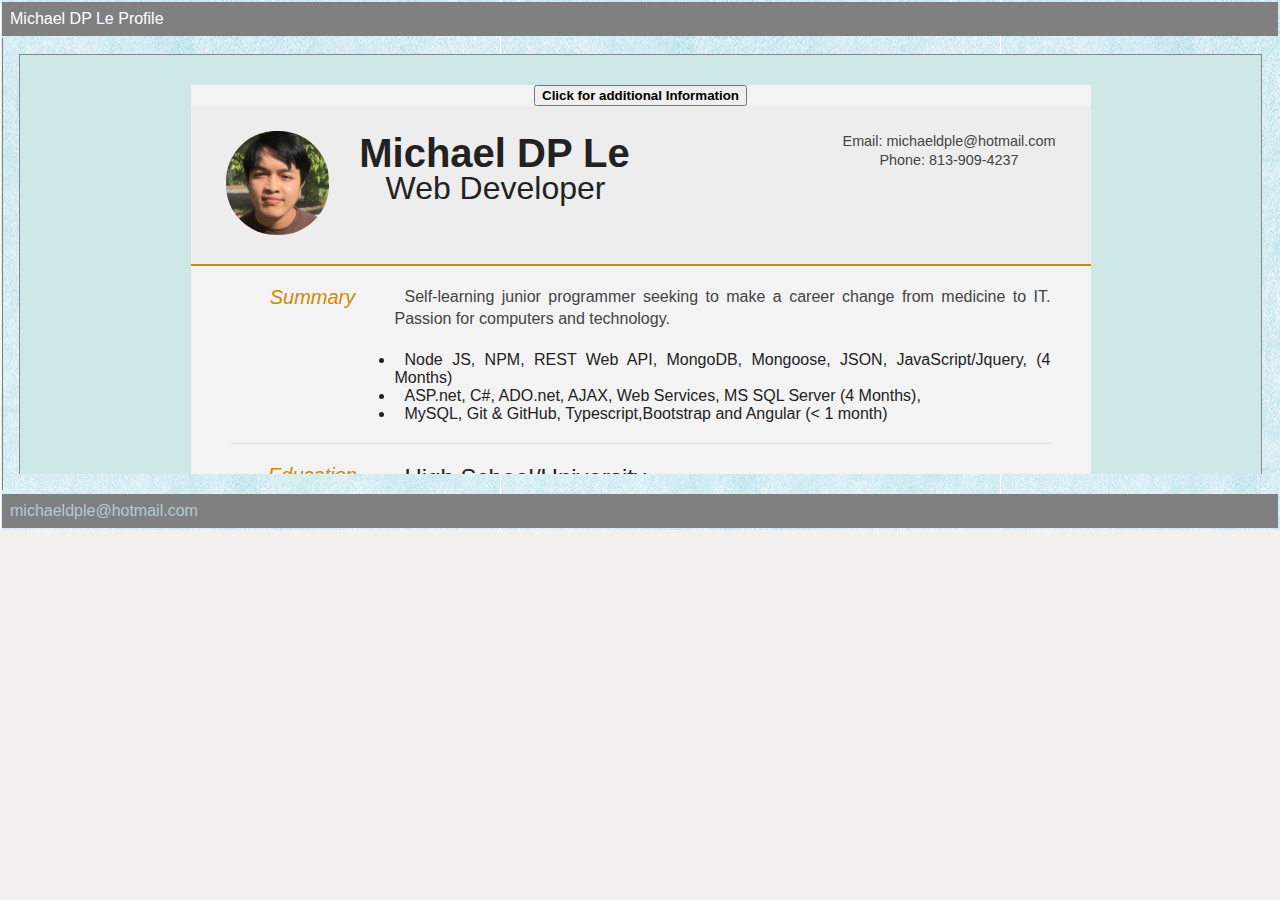
<file: index.html>
﻿<!DOCTYPE html>
<html>

<head>
    <meta charset="utf-8" />
    <title></title>

    <link href="Styles/ymenu.css" rel="stylesheet" type="text/css" />
    <link href="resume/style.css" rel="stylesheet" type="text/css" />


    <!-- <script type="text/javascript">
        $(document).ready(function () {
            $('.myMenu > li').bind('mouseover', openSubMenu);
            $('.myMenu > li').bind('mouseout', closeSubMenu);

            function openSubMenu() {
                $(this).find('ul').css('visibility', 'visible');
            };

            function closeSubMenu() {
                $(this).find('ul').css('visibility', 'hidden');
            };

        });

    </script> -->
</head>

<body>
    <center>

        <table border="0" width="100%" cellpadding="5" class="body1">
            <tr>
                <td colspan="2">
                    <div class="header">
                        <h1 class="header">
                            Michael DP Le Profile
                        </h1>
                    </div>
                </td>
            </tr>

        <!--  main content  -->
            <tr>
                <td>
                    <div class="content">

                        <!-- Trigger/Open The Modal -->
                        <!-- The Modal -->
                        <div id="myModal" class="modal">

                            <!-- Modal content -->
                            <div class="modal-content">


                                <center>
                                    <div id="cv">
                                        <button id="modalButton" class="modalButton" style="font-weight: bold;"> Click
                                            for additional Information

                                        </button>
                                        <div class="modal1" id="modal1">
                                            <h3 style="font-weight: bold;"> In queue...</h3>
                                            <br>
                                            <ul
                                                style="list-style-position: inside; text-align:left; padding-left: 40px">
                                                <li>
                                                    HHSIB conversion - Convert Hilsborough High School's legacy 2009
                                                    home page slideshow widget from flash to javascript/jquery.
                                                </li>
                                                <li>
                                                    Northwind DB conversion - Convert SQL based northwind into usable
                                                    MongoDB format for future use.
                                                </li>
                                                <li>
                                                    Node.js live chatroom - Investigate how to use sockets and other
                                                    modules to simulate a live chat service.
                                                </li>
                                            </ul>
                                            <br>
                                            <h2 style="font-weight: bold;">Updates...</h2>
                                            <ul
                                                style="list-style-position: inside; text-align:left; padding-left: 40px">
                                                <br>
                                                <li>1/21- Added additional search functionality to all products page -
                                                    Shopping Cart</li>
                                                <li> 1/22 - Troubleshooted and fixed missing product images directories
                                                    throwing 503 errors. - Shopping Cart
                                                </li>
                                                <li>UPDATE 2/4 - Added imgur API to handle static images and uploading. Will refine routing and responses.  </li>
                                                <li>UPDATE 3/3 - Completed Angular 4 course and updated Projects repo with the corresponding project from that course. </li>
                                            </ul>
                                            <br>
                                        </div>
                                        <div class="mainDetails">
                                            <div id="headshot" class="quickFade">

                                                <img src="resume/mkeyimg3.jpg" alt="" />
                                            </div>
                                            <div id="name">
                                                <h1 class="quickFade delayTwo">
                                                    Michael DP Le
                                                </h1>
                                                <h2 class="quickFade delayThree">
                                                    Web Developer
                                                </h2>
                                            </div>
                                            <div id="contactDetails" class="quickFade delayFour">
                                                <ul>
                                                    <li>Email: <a href="mailto:michaeldple@hotmail.com"
                                                            target="_blank">michaeldple@hotmail.com</a></li>
                                                    <li>Phone: 813-909-4237</li>
                                                </ul>
                                            </div>
                                            <div class="clear">
                                            </div>
                                        </div>
                                        <div id="mainArea" class="quickFade delayFive">
                                            <section>
                                                <article>
                                                    <div class="sectionTitle">
                                                        <h1>Summary</h1>
                                                    </div>

                                                    <div class="sectionContent">
                                                        <p> Self-learning junior programmer seeking to make a career
                                                            change from medicine to IT. Passion for computers and
                                                            technology.
                                                        <ul>
                                                            <li>
                                                                Node JS, NPM, REST Web API, MongoDB, Mongoose, JSON,
                                                                JavaScript/Jquery, (4 Months)
                                                            </li>
                                                            <li>
                                                                ASP.net, C#, ADO.net, AJAX, Web Services, MS SQL Server
                                                                (4 Months),
                                                            </li>
                                                            <li>
                                                                MySQL, Git & GitHub,
                                                                Typescript,Bootstrap and Angular (< 1 month) </li>
                                                        </ul>
                                                        </p>
                                                    </div>
                                                </article>
                                                <div class="clear"></div>
                                            </section>

                                            <section>
                                                <div class="sectionTitle">
                                                    <h1>Education</h1>
                                                </div>

                                                <div class="sectionContent">
                                                    <article>
                                                        <h2>High School/University</h2>
                                                        <p class="subDetails">Qualifications</p>
                                                        <ul>
                                                            <li>Bachelor Public Health Science; USF University Florida
                                                                2019(GPA 3.75).</li>
                                                            <li>High School Diploma; Freedom High School 2016(GPA 6.5
                                                                top 10).</li>
                                                            <li>MCAT 2020(Medical certification Aptitude Test. Score
                                                                3450).</li>
                                                            

                                                        </ul>

                                                    </article>

                                                </div>
                                                <div class="clear"></div>
                                            </section>


                                            <section>
                                                <div class="sectionTitle">
                                                    <h1>Projects</h1>
                                                </div>

                                                <div class="sectionContent">
                                                    <article>
                                                        <p class="subDetails">Jan 6 ,2021 to Current - Web Developer</p>
                                                        <h2>Support & Enhance Projects </h2>
                                                        <p class="subDetails">Node.js,
                                                            Express,jquery,JSON,MongoDB,Mongoose
                                                            Git ,GitHub.</p>

                                                        <ul>
                                                            <li>Mosh Hamedami's Angular 4 Course with Shopping Cart Project (completed 3/3/21).
                                                            </li>
                                                            <li>Git, GitHub: uploaded Projects repository.
                                                            </li>
                                                            <li>Static web page that utilizes <a
                                                                    href="https://www.coinlore.com/cryptocurrency-data-api">coinlore.com's
                                                                    public API</a> to fetch live cryptocurrency values.
                                                                Values are displayed in a dynamic JS table with
                                                                pagination. </a>
                                                            </li>
                                                            <li>Simulated Fetch API using raw Javascript and a static
                                                                JSON file.
                                                        </ul>
                                                    </article>
                                                    <br />
                                                    <article>
                                                        <h2> CMS Online Shopping Cart </h2>
                                                        <p class="subDetails">Dec 10 - Dec 30,2020 - Web Developer</p>
                                                        <p class="subDetails"> Project using Node JS with Express
                                                            framework, and additional modules such as EJS, passport and
                                                            mongoose. Utilizes a REST Web API,AJAX and MongoDB via
                                                            Atlas. Developed in VS Code.</p>

                                                        <p>Followed tutorial to implement admin and customer user
                                                            functionality on a simulated ecommerce application:</p>
                                                        <ul>
                                                            <li>User can create page for web site,products inventory.
                                                            </li>
                                                            <li>User Login using Passport verification,session. </li>
                                                            <li>Templating done with EJS. Admin can add additional
                                                                pages/products/etc.</li>
                                                            <li>Added admin Search function to filter products.</li>
                                                            <li>Simulated customer payment with Paypal sandbox,using
                                                                Node JS,REST Web API. </li>
                                                            <li>Store all Products Inventory in MongoDB in MongoAtlas.
                                                            </li>
                                                            <li>Hosted project on Heroku.</li>
                                                        </ul>.

                                                    </article>
                                                    <br />

                                                    <article>
                                                        <h2> Mongo Atlas and MySql </h2>
                                                        <p class="subDetails">Nov, 20 - Dec, 9,2020 - Web Developer</p>
                                                        <p class="subDetails">Node JS with Express,Ajax, and REST Web
                                                            API. Utilized MongoDB,MySql as database frameworks.
                                                            Developed in VS code.</p>


                                                        <ul>
                                                            <li>Web API verbs and inline Query(mysql) to
                                                                Get,Add,Update,Delete a row for Form. </li>
                                                            <li>Web API verbs and query for MongosDB to
                                                                Get,Add,Update,Delete a row for Form List. </li>
                                                            <li>Registered and integrated MongoAtlas in projects in lieu
                                                                of local databases. </li>
                                                        </ul>

                                                    </article>
                                                    <br />

                                                    <article>
                                                        <h2>Demographics Survey</h2>
                                                        <p class="subDetails">Nov,1 - Nov,19 2020 - Junior Web Developer
                                                        </p>
                                                        <p class="subDetails">ASP.net, C#,ADO.net,Web Service,MS SQL
                                                            Serve,Jquery,Ajax,vs2015.</p>

                                                        <p> Discussed with Senior Analyst on form design, the
                                                            corresponding database tables, and the relationship between
                                                            the two. Learned basic functional programming architecture.
                                                        </p>
                                                        <ul>
                                                            <li>Produced demographics survey page using C#, ADO.net,
                                                                Date Picker,
                                                                Jquery Validation.</li>
                                                            <li>Created survey form that stored input attributes such as
                                                                race, birthday, gender, and ethinicity, and saved to a
                                                                local sql database.</li>
                                                            <li>Created dynamic table, which queried survey data. Added
                                                                ability to update, edit, and delete entries. Filterable
                                                                by Jquery. </li>
                                                            <li>Used SQL stored procedures to manipulate table data using select, where, delete, insert, and logical operators such as if and or. Done in MS SQL Server Management GUI.
                                                            </li>

                                                        </ul>
                                                    </article>
                                                    <br />

                                                    <article>
                                                        <h2>Northwind Databse</h2>
                                                        <p class="subDetails">Oct 10 - Oct 30 2020 - Junior Web
                                                            Developer</p>
                                                        <p class="subDetails">ASP.net, C#,ADO.net,MS SQL Server,VS 2015.
                                                        </p>

                                                        <p> Basic project with a survey form, SQL database and queries
                                                            with guidance from a senior developer. </p>
                                                        <ul>
                                                            <li> Used northwind sample database to filter and query
                                                                sales from date ranges based on user input.</li>
                                                            <li>Utilized SQL stored procedures and ADO.net to recieve
                                                                and bind data to an ASP.net gridview template object.
                                                            </li>
                                                            <li>Learned basic programming syntax and client-side form
                                                                validation. </li>
                                                        </ul>
                                                    </article>
                                                    <br />

                                                </div>
                                                <div class="clear"></div>
                                            </section>
                                            <section>
                                                <div class="sectionTitle">
                                                    <h1>References</h1>
                                                </div>

                                                <div class="sectionContent">
                                                    <ul class="keySkills">
                                                        <li>
                                                            <a style="color:#2c79a1"
                                                                href="https://github.com/mikeDPLe/Projects">Projects
                                                                repository</a>
                                                                (Please check here for additional details.)
                                                        </li>
                                                        <li><a style="color:#2c79a1"
                                                                href="https://mikeDPLe.github.io/Projects/cryptoproject/index.html">Cryptocurrency
                                                                Project Link</a></li>
                                                        <li>
                                                            <a style="color:#2c79a1"
                                                                href="https://mikedple.github.io/Projects/fetchapi/index.html">FetchAPI
                                                                Sandbox Link </a>
                                                        </li>
                                                        </li>
                                                        <li>
                                                            <a style="color:#2c79a1"
                                                                href="https://morning-caverns-38364.herokuapp.com/">
                                                                Shopping Cart project link
                                                        </li>


                                                    </ul>
                                                </div>
                                                <div class="clear"></div>
                                            </section>

                                        </div>
                                    </div>
                                </center>
                            </div>
                            </form>
                        </div>
                    </div>
                </td>
            </tr>
            <tr>
                <td>
                </td>

            </tr>
            <tr>
                <td colspan="2">
                    <div class="footer">
                        <a href="mailto:michaeldple@hotmail.com" target="_blank">michaeldple@hotmail.com</a>
                    </div>
                </td>
            </tr>
        </table>

    </center>

</body>
<script src="https://code.jquery.com/jquery-3.5.1.js" type="text/javascript"></script>
<script type="text/javascript">
    // Get the modal
    var modal = document.getElementById('myModal');
    var modalButton = document.getElementById("modalButton")
    var modal1 = document.getElementById('modal1')


    // Get the button that opens the modal
    var btn = document.getElementById("LogButton");
    //        var rsbtn = document.getElementById("resetbutton");


    // Get the <span> element that closes the modal
    var span = document.getElementsByClassName("close")[0];


    // When the user clicks the button, open the modal
    // LogButton.onclick = function () { openFunc() };
    // function openFunc() {

    //     modal.style.display = "block";
    // }


    // Add event listener to modal accordian


    modalButton.addEventListener("click", function () {
        this.classList.toggle("active");

        var modal = this.nextElementSibling
        if (modal.style.maxHeight) {
            modal.style.maxHeight = null;
            // modal.style.display = null; 
        } else {
            modal.style.maxHeight = modal.scrollHeight + "px"
            // modal.style.display = "block"
        }

    })


        // When the user clicks on <span> (x), close the modal
        // span.onclick = function () { closeFunc() };
        // function closeFunc() {
        //     modal.style.display = "none";
        // }

        // When the user clicks anywhere outside of the modal, close it
        //       window.onclick = function (event) {
        //           if (event.target == modal) {
        //               modal.style.display = "none";
        //           }
        //       }
        //        function resetbutton_onclick() {
        //            Response.Redirect("~/ResetAcct.aspx");
        //        }

</script>


</html>
</file>
<file: Styles/ymenu.css>
﻿.myMenu
{
    margin: 0;
    padding: 0;
}
.myMenu li
{
    list-style: none;
    float: right;
    font: 12px Arial, Helvetica;
    color: #FFFFFF;
    border: 0px solid #BBB;
    background: url("../graphics/menu_bg.gif");
}



.myMenu li a:link, .myMenu li a:visited
{
    display: block;
    text-decoration: none;
    background: url("../graphics/vertical_menu.jpg");
    padding: 0.5em 4em;
    margin: 0;
    border-right: 1px solid #fff;
    color: #FFFFFF;
}

.myMenu li a:hover
{
    background: url("../graphics/vertical_menu.jpg");
}

/*style the sub menu*/
.myMenu li ul
{
    position: absolute;
    visibility: hidden;
    border-top: 1px solid #fff;
    margin: 0;
    padding: 0;
}

.myMenu li ul li
{
    display: inline;
    float: none;
}

.myMenu li ul li a:link, .myMenu li ul li a:visited
{
    background: url("../graphics/vertical_menu.jpg");
    width: auto;
}

.myMenu li ul li a:hover
{
    border-right: 0px solid #0C193F;
    background-image: url("../graphics/menu_bg_over.gif");
    background-position: top righ;
    background-repeat: no-repeat;
}
.myMenu li ul li a:hover
{
    background-image: url("../graphics/arrow_hover.gif");
    background-position: 100% 45%;
}

.body1
{
    background-image: url("../graphics/gradient-bg.png");
    background-repeat: repeat;
}

.footer, h1.header
{
    padding: 0;
    margin: 0;
    padding: 0.5em;
    color: white;
    background-color: gray;
}
div.left
{
    margin: 0;
    padding: 1em;
}
div.content
{
    border-left: 1px solid gray;
    padding: 1em;
}


.modal1
{
    display: none; /* Hidden by default */
    position: static; /* Stay in place */
    padding-top: 0px; /* Location of the box */ /*      left: 0;             top: 0; */
    width: 100%; /* Full width */
    height: 300px; /* Full height */
    overflow: auto; /* Enable scroll if needed */ /*      background-color: rgb(0,0,0); /* Fallback color */ /*     background-color: rgba(0,0,0,0.7); */
}


.modal
{
    display: block; /* Hidden by default */
    position: static; /* Stay in place */
    padding-top: 0px; /* Location of the box */ /*      left: 0;             top: 0; */
    width: 100%; /* Full width */
    height: 420px; /* Full height */
    overflow: auto; /* Enable scroll if needed */ /*      background-color: rgb(0,0,0); /* Fallback color */ /*     background-color: rgba(0,0,0,0.7); */
}

/* Modal Content */
.modal-content
{
    background-color: #CEE8E8;
    border: 1px solid #888;
}

/* Modal Content */
.modal-content1
{
    
    background-color: #CEE8E8;
    border: 1px solid #888;
}

.modal3
{
    display: block; /* Hidden by default */
    position: static; /* Stay in place */
    padding-top: 0px; /* Location of the box */ /*      left: 0;             top: 0; */
    width: 100%; /* Full width */
    height: 350px; /* Full height */
    overflow: auto; /* Enable scroll if needed */ /*      background-color: rgb(0,0,0); /* Fallback color */ /*     background-color: rgba(0,0,0,0.7); */
}

/* The Close Button */
.close
{
    color: #aaaaaa;
    float: right;
    font-size: 28px;
    font-weight: bold;
}

.close:hover, .close:focus
{
    color: #000;
}


a:link {text-decoration: none;
     color:#B6C9D3;
    }   


.button
{
    border-radius: 15px;
    background-color: #F28E70; /* #f4511e; */
    border: none;
    color: #FFFFFF;
    text-align: center;
    font-size: 24px;
    padding: 20px 40px;
    width: 200px;
    transition: all 0.5s;
    cursor: pointer;
    margin: 5px;
    width: 200px;
}

.button span
{
    cursor: pointer;
    display: inline-block;
    position: relative;
    transition: 0.5s;
}

.button span:after
{
    content: '»';
    position: absolute;
    opacity: 0.5;
    top: 0;
    right: -20px;
    transition: 0.5s;
}

.button:hover span
{
    padding-right: 25px;
}

.button:hover span:after
{
    opacity: 1;
    right: 0;
}



.button1
{
    padding: 15px 20px;
    font-size: 24px;
    text-align: center;
    cursor: pointer;
    outline: none;
    color: #fff;
    background-color: #4CAF50;
    border: none;
    border-radius: 15px;
    box-shadow: 0 9px #999;
    width: 160px;
}

.button1:hover
{
    background-color: #3e8e41;
}

.button1:active
{
    background-color: #3e8e41;
    box-shadow: 0 5px #666;
    transform: translateY(4px);
}




/*
.steps
{
    width: 100%;
    margin-right: auto;
    margin-left: auto;
    margin-top: 0px;
    margin-bottom: 12px;
}
.steps td
{
    color: #B6C9D3;
    background-color: #799AB0; 
    text-align: left;
    vertical-align: top;
    width: 20%;
    border: 2px solid #FFF;
    font-weight: bold;
    padding-top: 8px;
    padding-right: 4px;
    padding-bottom: 4px;
    padding-left: 4px;
}

.activestep
{
    background-color: #308BBC !important;
    color: #FFF !important;
}
.activestep a:link
{
    color: #FFF !important;
}
.activestep a:visited
{
    color: #FFF !important;
}

.futurestep
{
    background-color: #2F5F8E !important;
    color: #173048 !important;
}

.futurestep a:link
{
    color: #FFF !important;
}
.futurestep a:visited
{
    color: #FFF !important;
}

.steps strong
{
    font-size: 1.5em;
    font-weight: normal !important;
    line-height: 1em;
}
.stepsvisited
{
    font-size: 1.5em;
    font-weight: normal !important;
    line-height: 1em;
}
</file>
<file: resume/style.css>
html,body,div,span,object,iframe,h1,h2,h3,h4,h5,h6,p,blockquote,pre,abbr,address,cite,code,del,dfn,em,img,ins,kbd,q,samp,small,strong,sub,sup,var,b,i,dl,dt,dd,ol,ul,li,fieldset,form,label,legend,table,caption,tbody,tfoot,thead,tr,th,td,article,aside,canvas,details,figcaption,figure,footer,header,hgroup,menu,nav,section,summary,time,mark,audio,video {
border:0;
font:inherit;
font-size:100%;
margin:0;
padding:0;
vertical-align:baseline;
}

article,aside,details,figcaption,figure,footer,header,hgroup,menu,nav,section {
display:block;
}

/* html, body {background: #181818; font-family: 'Lato', helvetica, arial, sans-serif; font-size: 16px; color: #222;}  */
html, body {background: #F5F0F0; font-family: 'Lato', helvetica, arial, sans-serif; font-size: 16px; color: #222;}

.clear {clear: both;}

p {
	font-size: 1em;
	line-height: 1.4em;
	margin-bottom: 20px;
	color: #444;
}

#cv {
	width: 95%;
	max-width: 900px;
	background: #f3f3f3;
	margin: 30px auto;
}

.mainDetails {
	padding: 25px 35px;
	border-bottom: 2px solid #cf8a05;
	background: #ededed;
}

#name h1 {
	font-size: 2.5em;
	font-weight: 700;
	font-family: 'Rokkitt', Helvetica, Arial, sans-serif;
	margin-bottom: -6px;
}

#name h2 {
	font-size: 2em;
	margin-left: 2px;
	font-family: 'Rokkitt', Helvetica, Arial, sans-serif;
}

#mainArea {
	padding: 0 40px;
}

#headshot {
	width: 12.5%;
	float: left;
	margin-right: 30px;
}

#headshot img {
	width: 100%;
	height: auto;
	-webkit-border-radius: 50px;
	border-radius: 50px;
}

#name {
	float: left;
}

#contactDetails {
	float: right;
}

#contactDetails ul {
	list-style-type: none;
	font-size: 0.9em;
	margin-top: 2px;
}

#contactDetails ul li {
	margin-bottom: 3px;
	color: #444;
}

#contactDetails ul li a, a[href^=tel] {
	color: #444; 
	text-decoration: none;
	-webkit-transition: all .3s ease-in;
	-moz-transition: all .3s ease-in;
	-o-transition: all .3s ease-in;
	-ms-transition: all .3s ease-in;
	transition: all .3s ease-in;
}

#contactDetails ul li a:hover { 
	color: #cf8a05;
}


section {
	border-top: 1px solid #dedede;
	padding: 20px 0 0;
}

section:first-child {
	border-top: 0;
}

section:last-child {
	padding: 20px 0 10px;
}

.sectionTitle {
	float: left;
	width: 20%;
}

.sectionContent {
	float: right;
	width: 80%;
	text-align: justify;
	text-indent: 10px;
}

.sectionTitle h1 {
	font-family: 'Rokkitt', Helvetica, Arial, sans-serif;
	font-style: italic;
	font-size: 1.25em;
	color: #cf8a05;
}

.sectionContent h2 {
	font-family: 'Rokkitt', Helvetica, Arial, sans-serif;
	font-size: 1.5em;
	margin-bottom: -2px;
}
.sectionContent h3 {
	font-family: 'Rokkitt', Helvetica, Arial, sans-serif;
	font-size: 1em;
	margin-bottom: -2px;
}

.subDetails {
	font-size: 0.8em;
	font-style: italic;
	margin-bottom: 3px;
}

.keySkills {
	list-style-type: none;
	-moz-column-count:3;
	-webkit-column-count:3;
	column-count:3;
	margin-bottom: 20px;
	font-size: 1em;
	color: #444;
}

.keySkills ul li {
	margin-bottom: 3px;
}

@media all and (min-width: 602px) and (max-width: 800px) {
	#headshot {
		display: none;
	}
	
	.keySkills {
	-moz-column-count:2;
	-webkit-column-count:2;
	column-count:2;
	}
}

@media all and (max-width: 601px) {
	#cv {
		width: 95%;
		margin: 10px auto;
		min-width: 280px;
	}
	
	#headshot {
		display: none;
	}
	
	#name, #contactDetails {
		float: none;
		width: 100%;
		text-align: center;
	}
	
	.sectionTitle, .sectionContent {
		float: none;
		width: 100%;
	}
	
	.sectionTitle {
		margin-left: -2px;
		font-size: 1.25em;
	}
	
	.keySkills {
		-moz-column-count:2;
		-webkit-column-count:2;
		column-count:2;
	}
}

@media all and (max-width: 480px) {
	.mainDetails {
		padding: 15px 15px;
	}
	
	section {
		padding: 15px 0 0;
	}
	
	#mainArea {
		padding: 0 25px;
	}

	
	.keySkills {
	-moz-column-count:1;
	-webkit-column-count:1;
	column-count:1;
	}
	
	#name h1 {
		line-height: .8em;
		margin-bottom: 4px;
	}
}

@media print {
    #cv {
        width: 100%;
    }
}

@-webkit-keyframes reset {
	0% {
		opacity: 0;
	}
	100% {
		opacity: 0;
	}
}

@-webkit-keyframes fade-in {
	0% {
		opacity: 0;
	}
	40% {
		opacity: 0;
	}
	100% {
		opacity: 1;
	}
}

@-moz-keyframes reset {
	0% {
		opacity: 0;
	}
	100% {
		opacity: 0;
	}
}

@-moz-keyframes fade-in {
	0% {
		opacity: 0;
	}
	40% {
		opacity: 0;
	}
	100% {
		opacity: 1;
	}
}

@keyframes reset {
	0% {
		opacity: 0;
	}
	100% {
		opacity: 0;
	}
}

@keyframes fade-in {
	0% {
		opacity: 0;
	}
	40% {
		opacity: 0;
	}
	100% {
		opacity: 1;
	}
}

.instaFade {
    -webkit-animation-name: reset, fade-in;
    -webkit-animation-duration: 1.5s;
    -webkit-animation-timing-function: ease-in;
	
	-moz-animation-name: reset, fade-in;
    -moz-animation-duration: 1.5s;
    -moz-animation-timing-function: ease-in;
	
	animation-name: reset, fade-in;
    animation-duration: 1.5s;
    animation-timing-function: ease-in;
}

.quickFade {
    -webkit-animation-name: reset, fade-in;
    -webkit-animation-duration: 2.5s;
    -webkit-animation-timing-function: ease-in;
	
	-moz-animation-name: reset, fade-in;
    -moz-animation-duration: 2.5s;
    -moz-animation-timing-function: ease-in;
	
	animation-name: reset, fade-in;
    animation-duration: 2.5s;
    animation-timing-function: ease-in;
}
 
.delayOne {
	-webkit-animation-delay: 0, .5s;
	-moz-animation-delay: 0, .5s;
	animation-delay: 0, .5s;
}

.delayTwo {
	-webkit-animation-delay: 0, 1s;
	-moz-animation-delay: 0, 1s;
	animation-delay: 0, 1s;
}

.delayThree {
	-webkit-animation-delay: 0, 1.5s;
	-moz-animation-delay: 0, 1.5s;
	animation-delay: 0, 1.5s;
}

.delayFour {
	-webkit-animation-delay: 0, 2s;
	-moz-animation-delay: 0, 2s;
	animation-delay: 0, 2s;
}

.delayFive {
	-webkit-animation-delay: 0, 2.5s;
	-moz-animation-delay: 0, 2.5s;
	animation-delay: 0, 2.5s;
}
</file>
